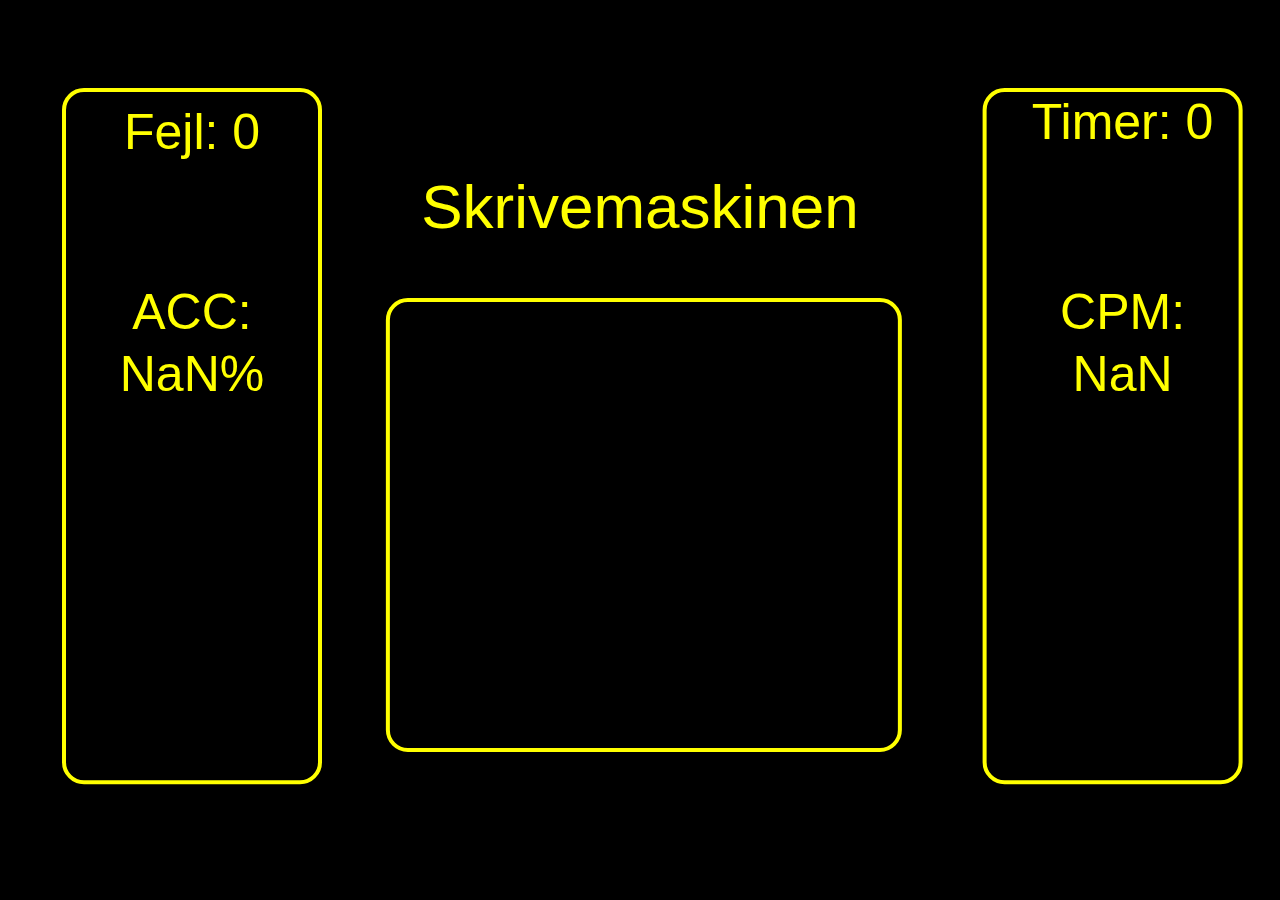
<file: index.html>
<!DOCTYPE html>
<html lang="en">
<head>
    <meta charset="UTF-8">
    <meta http-equiv="X-UA-Compatible" content="IE=edge">
    <meta name="viewport" content="width=device-width, initial-scale=1.0">

    <title>Sketch</title>

    <link rel="stylesheet" type="text/css" href="style.css">

    <script src="libraries/p5.min.js"></script>
    <script src="libraries/p5.sound.min.js"></script>
  </head>

  <body> 
    <script src="GenerateRandomText.js"></script>
    <script src="timer.js"></script>
    <script src="sketch.js"></script>
    <script src="KeyTjekker.js"></script>
  </body>
</html>
</file>
<file: style.css>
html, body {
  margin: 0;
  padding: 0;
}

canvas {
  display: block;
}
</file>
